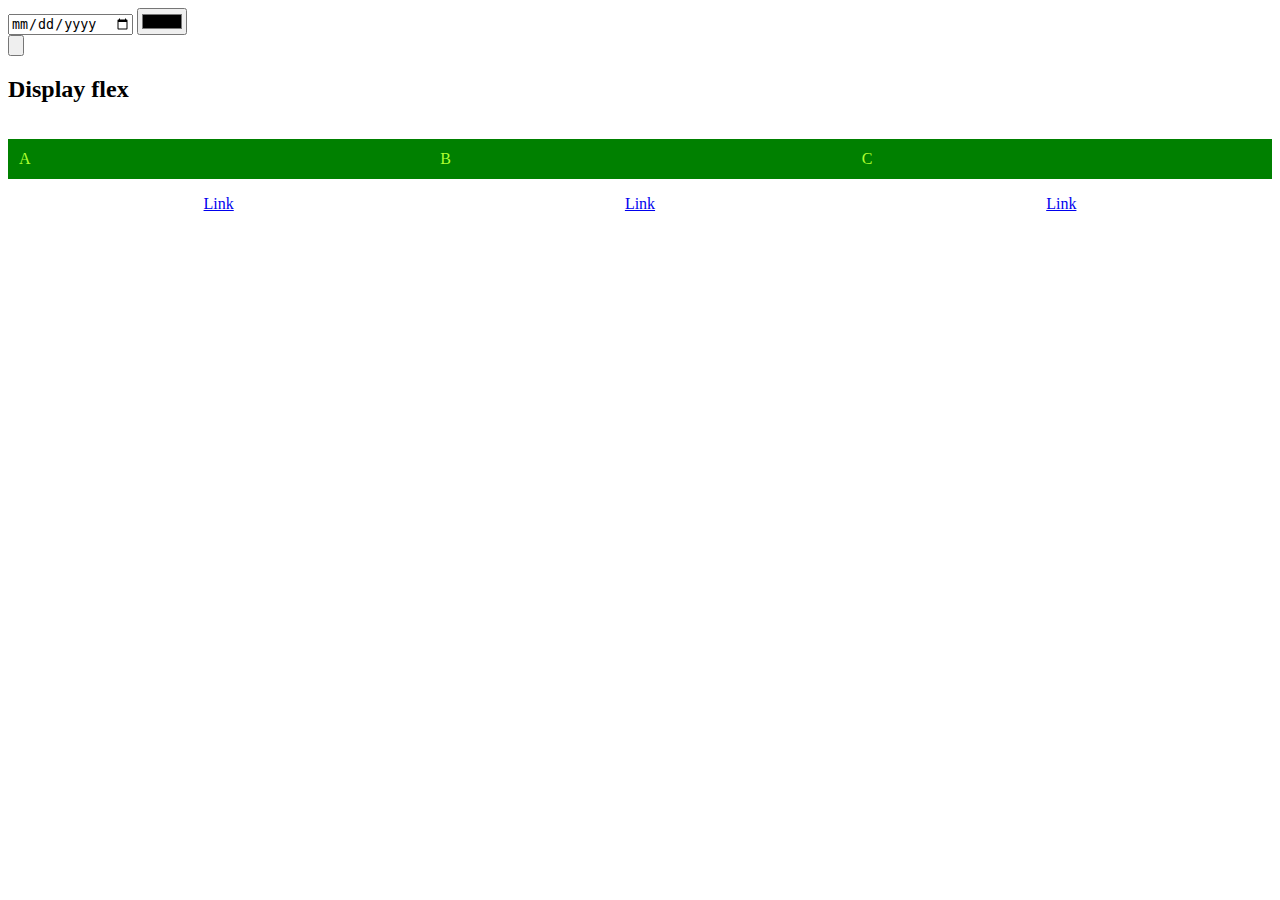
<file: NatGeo/test.html>
<!DOCTYPE html>
<html lang="en">
<head>
    <meta charset="UTF-8">
    <meta http-equiv="X-UA-Compatible" content="IE=edge">
    <meta name="viewport" content="width=device-width, initial-scale=1.0">
    <title>Document</title>
    <link rel="stylesheet" href="styles/test.css">
</head>
<body>

    

    <form action="">

        <div>
            <input type="date">
            <input type="color">
        </div>

        <input type="submit" value="">
    </form>

    <h2>Display flex</h2>

    <div class="flex-container">
        <p class="flex-child">A</p>
        <p class="flex-child">B</p>
        <p class="flex-child">C</p>
    </div>

    <nav class="site-header">
        <a href="#">Link</a>
        <a href="#">Link</a>
        <a href="#">Link</a>
    </nav>

</body>
</html>
</file>
<file: NatGeo/styles/test.css>
td.error{
    color: red;
}

.flex-container{
    display: flex;
    flex-direction: row;
    justify-content: center;
}

.flex-child{
    background-color: green;
    color: greenyellow;
    border: 1px solid green;
    padding: 10px;
    width: 1000px;
}

nav.site-header{
    display: flex;
    flex-direction: column;
}

@media(min-width:768px){
    nav.site-header{
        flex-direction: row;
        justify-content: space-around;
    }
}
</file>
